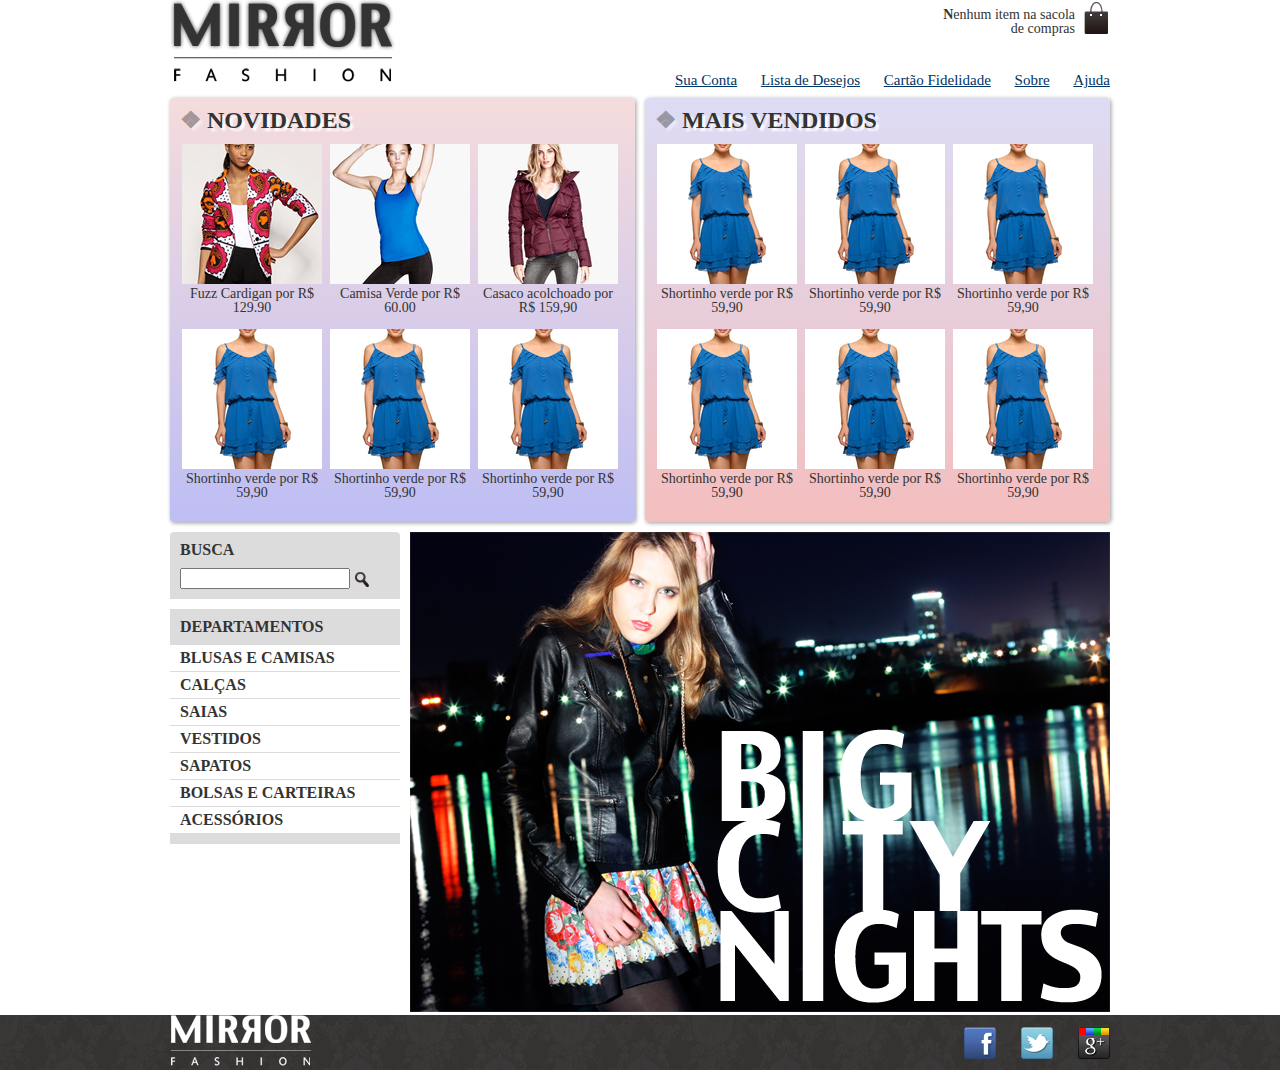
<file: CAELUM - arquivos/mirror-fashion/index.html>
<!DOCTYPE html>
<html>
    <head>
        <title>Mirror Fashion</title>
        <meta charset="utf-8">
        <link rel="stylesheet" href="css/principal.css">
        <link rel="stylesheet" href="css/reset.css">
    </head>
    <body>
        <header class="container">
            <h1>
                <img src="img/logo.png" alt="Mirror Fashion">
            </h1>
            <p class="sacola">Nenhum item na sacola de compras</p>
            <nav class="menu-opcoes">
                <ul>
                    <li><a href="#">Sua Conta</a></li>
                    <li><a href="#">Lista de Desejos</a></li>
                    <li><a href="#">Cartão Fidelidade</a></li>
                    <li><a href="sobre.html">Sobre</a></li>
                    <li><a href="#">Ajuda</a></li>
                </ul>
            </nav>
        </header>
		<div class="container paineis">
			<section class="painel novidades">
				<h2>Novidades</h2>
				<ol>
					<li>
						<a href="produto.html">
							<figure>
								<img src="img/produtos/miniatura1.png" alt="Fuzz Cardigan">
								<figcaption>Fuzz Cardigan por R$ 129.90</figcaption>
							</figure>
						</a>
					</li>
					<li>
						<a href="produto.html">
							<figure>
								<img src="img/produtos/miniatura5.png" alt="Camisa verde de botão">
								<figcaption>Camisa Verde por R$ 60.00</figcaption>
							</figure>
						</a>
					</li>
					<li>
						<a href="produto.html">
							<figure>
								<img src="img/produtos/miniatura4.png" alt="casaco acolchoado verde">
								<figcaption>Casaco acolchoado por R$ 159,90</figcaption>
							</figure>
						</a>
					</li>
					<li>
						<a href="produto.html">
							<figure>
								<img src="img/produtos/miniatura15.png" alt="shortinho verde">
								<figcaption>Shortinho verde por R$ 59,90</figcaption>
							</figure>
						</a>
					</li>
					<li>
						<a href="produto.html">
							<figure>
								<img src="img/produtos/miniatura15.png" alt="shortinho verde">
								<figcaption>Shortinho verde por R$ 59,90</figcaption>
							</figure>
						</a>
					</li>
					<li>
						<a href="produto.html">
							<figure>
								<img src="img/produtos/miniatura15.png" alt="shortinho verde">
								<figcaption>Shortinho verde por R$ 59,90</figcaption>
							</figure>
						</a>
					</li>
				</ol>
			</section>
			<section	class="painel mais-vendidos">
				<h2>Mais Vendidos</h2>
				<ol>
					<li>
						<a href="produto.html">
							<figure>
								<img src="img/produtos/miniatura15.png" alt="shortinho verde">
								<figcaption>Shortinho verde por R$ 59,90</figcaption>
							</figure>
						</a>
					</li>
					<li>
						<a href="produto.html">
							<figure>
								<img src="img/produtos/miniatura15.png" alt="shortinho verde">
								<figcaption>Shortinho verde por R$ 59,90</figcaption>
							</figure>
						</a>
					</li>
					<li>
						<a href="produto.html">
							<figure>
								<img src="img/produtos/miniatura15.png" alt="shortinho verde">
								<figcaption>Shortinho verde por R$ 59,90</figcaption>
							</figure>
						</a>
					</li>
					<li>
						<a href="produto.html">
							<figure>
								<img src="img/produtos/miniatura15.png" alt="shortinho verde">
								<figcaption>Shortinho verde por R$ 59,90</figcaption>
							</figure>
						</a>
					</li>
					<li>
						<a href="produto.html">
							<figure>
								<img src="img/produtos/miniatura15.png" alt="shortinho verde">
								<figcaption>Shortinho verde por R$ 59,90</figcaption>
							</figure>
						</a>
					</li>
					<li>
						<a href="produto.html">
							<figure>
								<img src="img/produtos/miniatura15.png" alt="shortinho verde">
								<figcaption>Shortinho verde por R$ 59,90</figcaption>
							</figure>
						</a>
					</li>
				</ol>
	</section>
	
		</div>
		

        <div class="destaque">
			<section class="busca">
				<h2>Busca</h2>
				<form>
					<input type="search">
					<input type="image" src="img/busca.png" class="lupa">
				</form>
			</section>
			<section class="menu-departamentos">
				<h2>Departamentos</h2>
				<nav>
					<ul>
						<li>
							<a	href="#">Blusas	e	Camisas</a>
							<ul>
									<li><a	href="#">Manga	curta</a></li>
									<li><a	href="#">Manga	comprida</a></li>
									<li><a	href="#">Camisa	social</a></li>
									<li><a	href="#">Camisa	casual</a></li>
							</ul></li>
						<li><a href="#">Calças</a></li>
						<li><a href="#">Saias</a></li>
						<li><a href="#">Vestidos</a></li>
						<li><a href="#">Sapatos</a></li>
						<li><a href="#">Bolsas e Carteiras</a></li>
						<li><a href="#">Acessórios</a></li>
					</ul>
				</nav>
			</section>
			<img src="img/destaque-home.png" alt="Promoção: Big City Night">
		</div>
        

        <footer>
			<div	class="container">
					<img	src="img/logo-rodape.png" alt="Logo	Mirror	Fashion">
					<ul	class="social">
							<li><a	href="http://facebook.com/mirrorfashion">Facebook</a></li>
							<li><a	href="http://twitter.com/mirrorfashion">Twitter</a></li>
							<li><a	href="http://plus.google.com/mirrorfashion">Google+</a></li>
					</ul>
			</div>
</footer>

    </body>
</html>
</file>
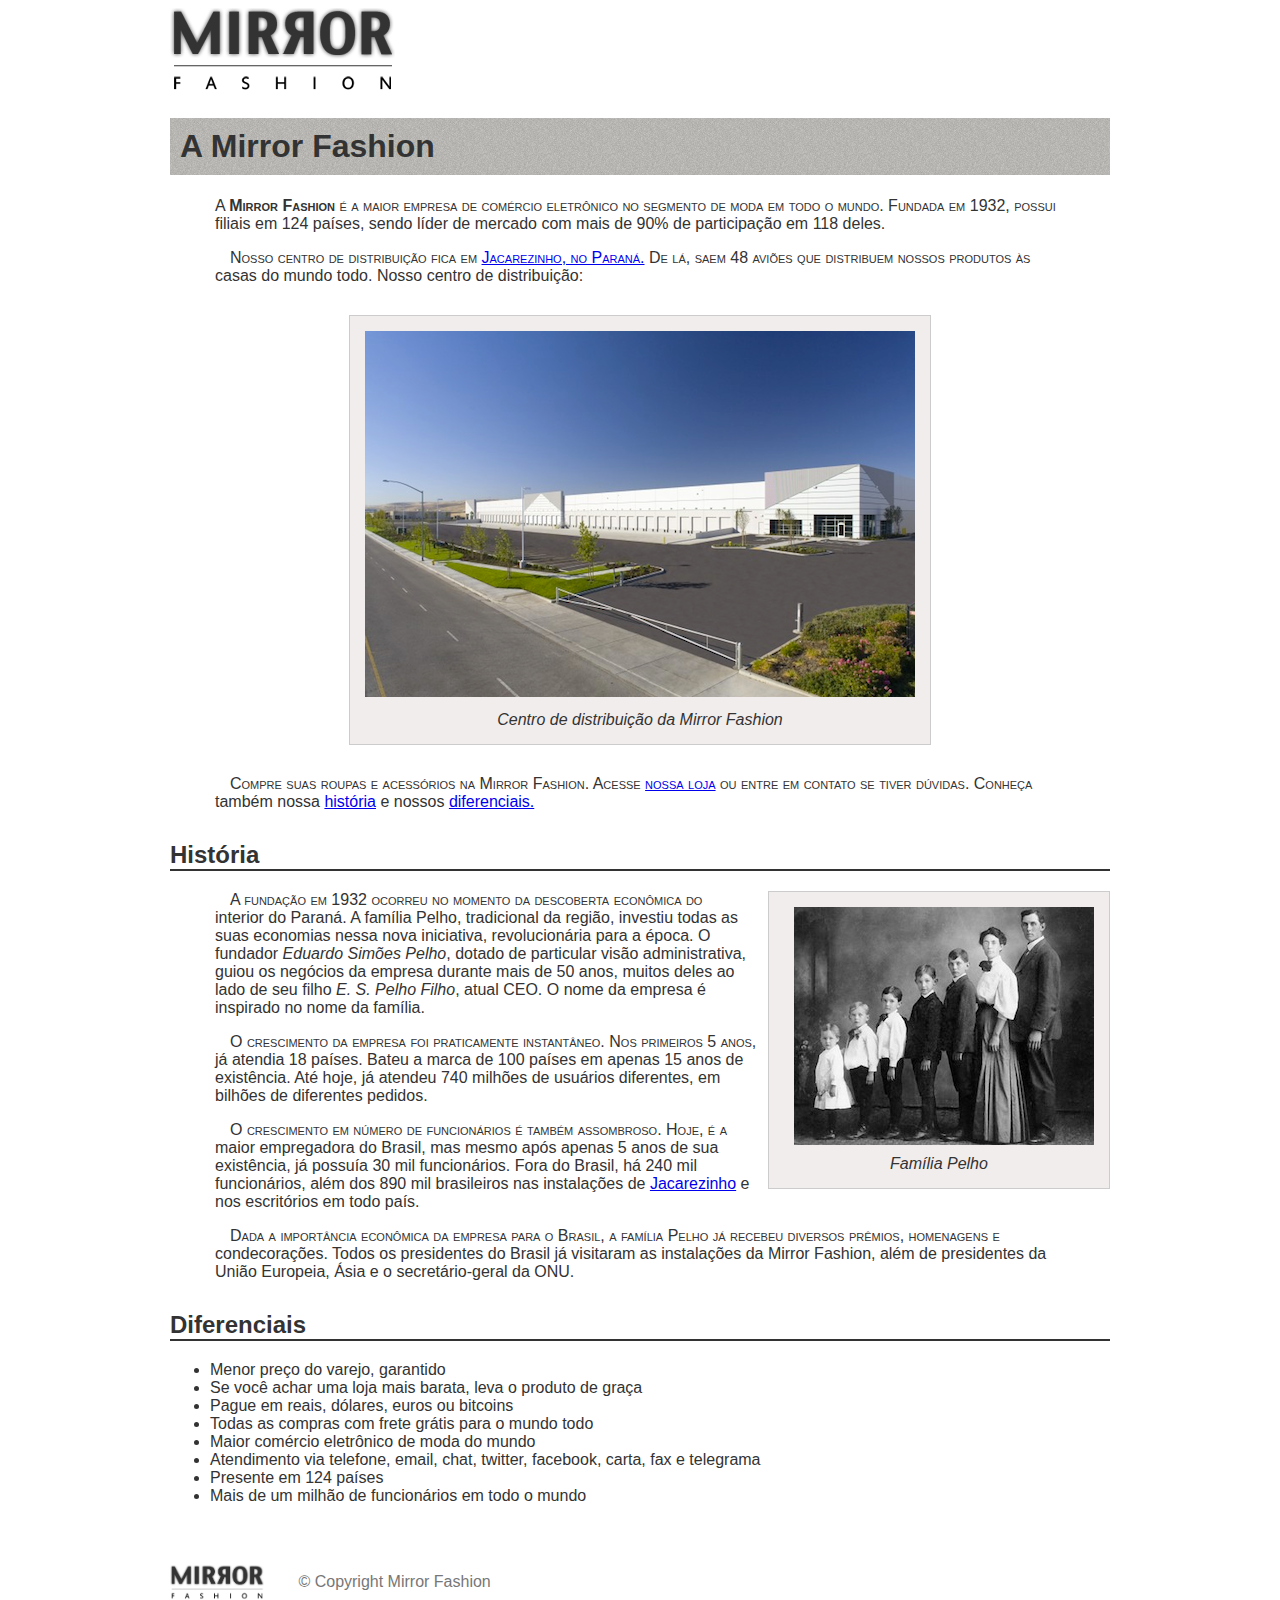
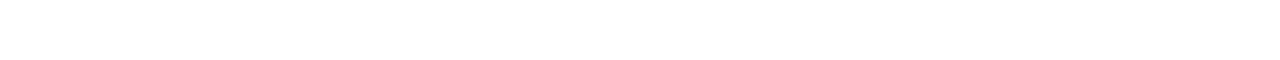
<file: CAELUM - arquivos/mirror-fashion/sobre.html>
<!DOCTYPE html>
<html>
    <head>
        <meta charset="utf-8">
        <title>Sobre a Mirror Fashion</title>
        <link	rel="stylesheet" href="css/sobre.css">
    </head>
    <body>
        <img src="img/logo.png" alt="Logo da Mirror Fashion">
        <h1>A Mirror Fashion</h1>
        <p>
            A <strong>Mirror Fashion</strong> é a maior empresa de comércio eletrônico no segmento de moda em todo o mundo.
            Fundada em 1932, possui filiais em 124 países, sendo líder de mercado com mais de 90% de participação em 118 deles.
        </p>
        <p>
            Nosso centro de distribuição fica em <a href="https://maps.google.com.br/?q=Jacarezinho">Jacarezinho, no Paraná.</a> De lá, saem 48 aviões que
            distribuem nossos produtos às casas do mundo todo. Nosso centro de distribuição:
        </p>
        <figure id="centro-distribuicao">
            <img src="img/centro-distribuicao.png" alt="Centro de distribuição da Mirror Fashion">
            <figcaption>Centro de distribuição da Mirror Fashion</figcaption>
        </figure>
        <p>
            Compre suas roupas e acessórios na Mirror Fashion. Acesse 	<a	href="index.html">nossa	loja</a> ou entre em contato
            se tiver dúvidas. Conheça também nossa <a href="#historia">história</a> e nossos <a href="#diferenciais">diferenciais.</a>
        </p>
        <h2 id="historia">História</h2>
        <figure id="familia-pelho">
            <img id="familia-pelho" src="img/familia-pelho.jpg" alt="Família Pelho">
            <figcaption>Família Pelho</figcaption>
        </figure>
        <p>
            A fundação em 1932 ocorreu no momento da descoberta econômica do interior do Paraná. A
            família Pelho, tradicional da região, investiu todas as suas economias nessa nova iniciativa,
            revolucionária para a época. O fundador <em>Eduardo Simões Pelho</em>, dotado de particular
            visão administrativa, guiou os negócios da empresa durante mais de 50 anos, muitos deles ao lado
            de seu filho <em>E. S. Pelho Filho</em>, atual CEO. O nome da empresa é inspirado no nome da família.
        </p>
        <p>
            O crescimento da empresa foi praticamente instantâneo. Nos primeiros 5 anos, já atendia 18
            países. Bateu a marca de 100 países em apenas 15 anos de existência. Até hoje, já atendeu 740 milhões
            de usuários diferentes, em bilhões de diferentes pedidos.
        </p>
        <p>
            O crescimento em número de funcionários é também assombroso. Hoje, é a maior empregadora do
            Brasil, mas mesmo após apenas 5 anos de sua existência, já possuía 30 mil funcionários. Fora do
            Brasil, há 240 mil funcionários, além dos 890 mil brasileiros nas instalações de <a href="https://maps.google.com.br/?q=Jacarezinho">Jacarezinho</a> e
            nos escritórios em todo país.
        </p>
        <p>
            Dada a importância econômica da empresa para o Brasil, a família Pelho já recebeu diversos
            prêmios, homenagens e condecorações. Todos os presidentes do Brasil já visitaram as instalações da Mirror
            Fashion, além de presidentes da União Europeia, Ásia e o secretário-geral da ONU.
        </p>


        <h2 id="diferenciais">Diferenciais</h2>
<ul>
			<li>Menor	preço	do	varejo,	garantido</li>
			<li>Se	você	achar	uma	loja	mais	barata,	leva	o	produto	de	graça</li>
			<li>Pague em reais, dólares, euros ou bitcoins</li>
			<li>Todas as compras com frete grátis para o mundo todo</li>
			<li>Maior comércio eletrônico de moda do mundo</li>
			<li>Atendimento via telefone, email, chat, twitter, facebook, carta, fax e telegrama</li>
            <li>Presente em 124 países</li>
            <li>Mais de um milhão de funcionários em todo o mundo</li>
</ul>
<div id="rodape">
    <img src="img/logo.png">

    &copy;	Copyright	Mirror	Fashion

</div>
    </body>
</html>
</file>
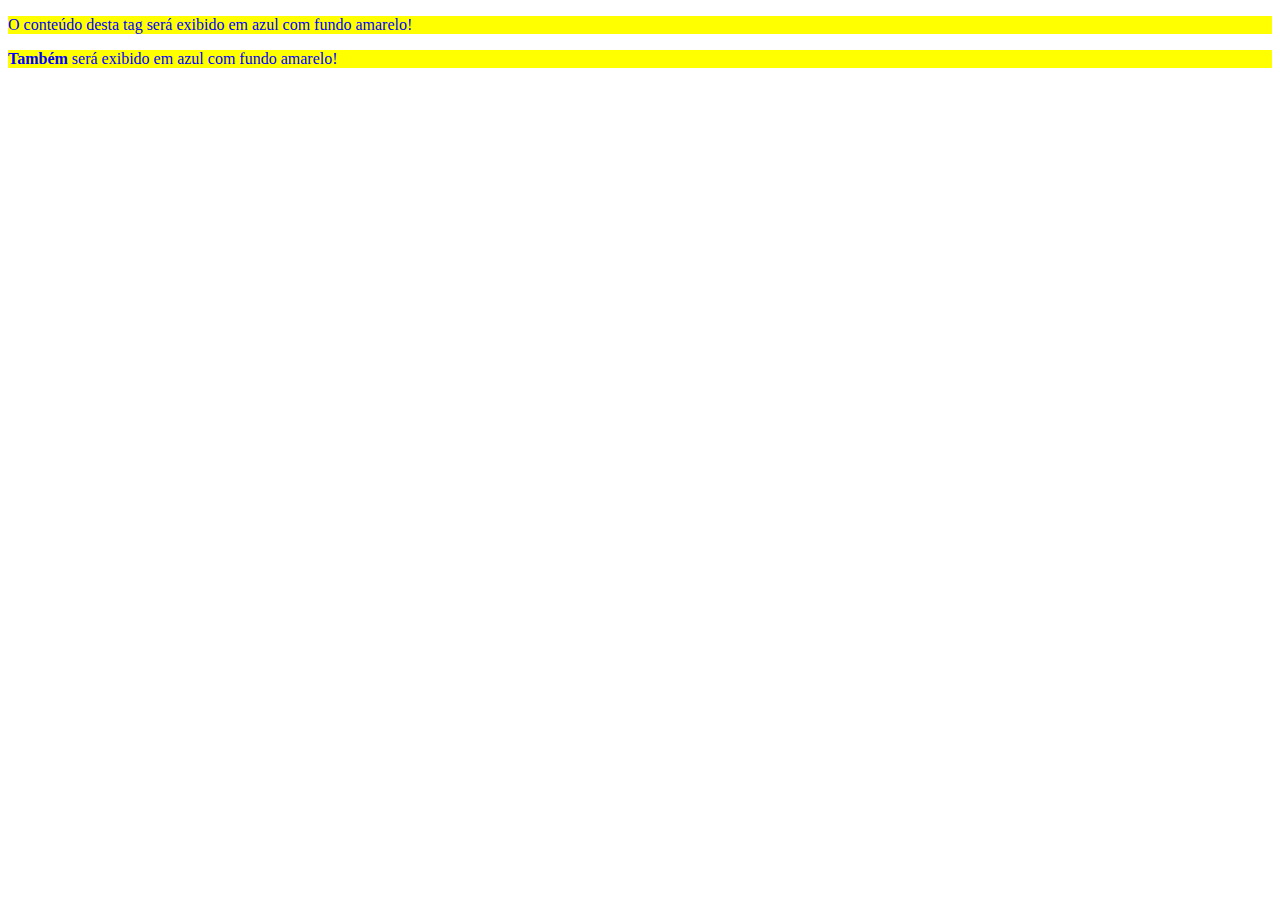
<file: CAELUM - arquivos/Testes de css/Css1.html>
<!DOCTYPE html>
<html>
    <head>
        <meta charset="utf-8">
        <title>Sobre a Mirror Fashion</title>
        <style>
            p {
                background-color: yellow;
                color: blue;
            }
        </style>
    </head>
    <body>
        <p>
            O conteúdo desta tag será exibido em azul com fundo amarelo!
        </p>
        <p>
            <strong>Também</strong> será exibido em azul com fundo amarelo!
        </p>
    </body>
</html>
</file>
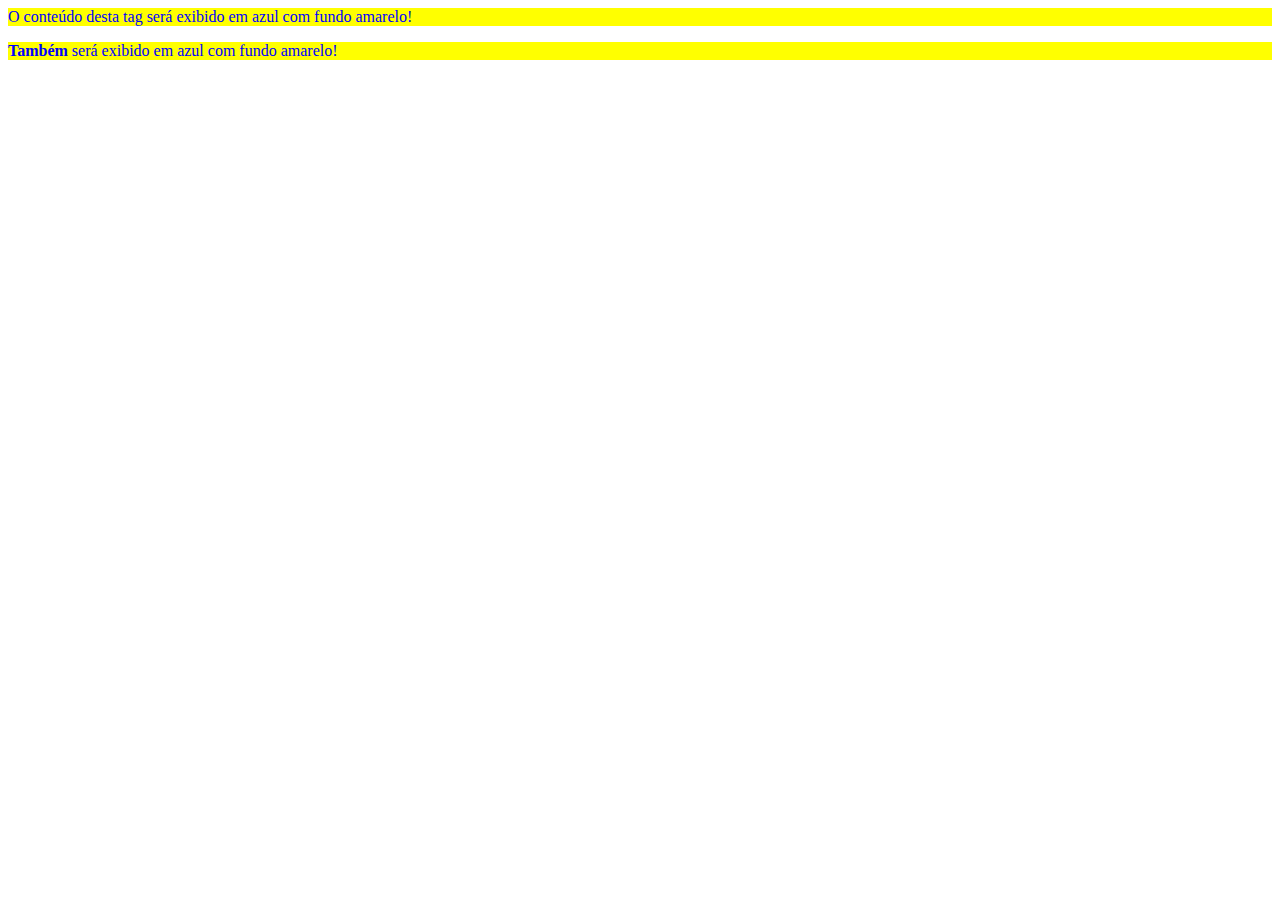
<file: CAELUM - arquivos/Testes de css/Css2.html>
<head>
    <meta	charset="utf-8">
    <title>Sobre	a	Mirror	Fashion</title>
    <link	rel="stylesheet" href="Css2.css">
</head>
<body>
    <p>
            O	conteúdo	desta	tag	será	exibido	em	azul	com	fundo	amarelo!
    </p>
    <p>
            <strong>Também</strong>	será	exibido	em	azul	com	fundo	amarelo!
    </p>
</body>
</html>
</file>
<file: CAELUM - arquivos/mirror-fashion/css/principal.css>
.container	{
    margin: 0	auto;
    width: 940px;
	margin-right:	auto;
	margin-left:	auto;

}
.logotipo	{
    position:	relative;
    top: 20px;
    left: 50px;
}

.sacola	{
    background:	url(../img/sacola.png)	no-repeat	top	right;
    font-size: 14px;
    padding-right: 35px;
    text-align:	right;
    width: 140px;
    padding-top: 8px;
    position:	absolute;
	top: 0;
	right: 0;

}
body	{
    color: #333333;
    font-family: "Lucida	Sans	Unicode",	"Lucida	Grande",	sans-serif;
}
header	{
    position:	relative;
}
.menu-opcoes	{
    position:	absolute;
    bottom: 0;
    right: 0;
}
.menu-opcoes ul	{
    font-size: 15px;
} 
.menu-opcoes ul li	{
    display:	inline;
    margin-left: 20px;
}
.menu-opcoes a	{
        color: #003366;
}
.busca,
.menu-departamentos	{
float:	left;
background-color: #dcdcdc;
font-weight:	bold;
text-transform:	uppercase;
margin-right: 10px;
width: 230px;

}
.busca h2,.busca form,.menu-departamentos h2	{
			margin: 10px;
	}
.menu-departamentos	{
clear:	left;
text-transform:	uppercase;
margin-top: 10px;
padding-bottom: 10px;
}
.menu-departamentos li	{
    background-color:	white;
    margin-bottom: 1px;
    padding: 5px 10px;
}
.menu-departamentos a	{
    color: #333333;
    text-decoration:	none;
}

.item-menu	{
    text-decoration:	none;
}
.busca input	{
    vertical-align:	middle;
}
.busca input[type=search]	{
    width: 170px;
}
.destaque	{
    margin-top: 10px;
    margin-left: auto;
    margin-right: auto;
    width: 940px;
}
.painel li	{
    display:	inline-block;
    vertical-align:	top;
    width: 140px;
    margin: 2px;
    padding-bottom: 10px;
}
.painel	{
    margin: 10px 0;
    padding: 10px;
    width: 445px;
	

}
.painel h2	{
    font-size: 24px;
    font-weight:	bold;
    text-transform:	uppercase;
    margin-bottom: 10px;
}

.painel a	{
			color: #333;
			font-size: 14px;
			text-align:	center;
			text-decoration:	none;
	}
.novidades	{
    float:	left;
    background-color: #f5dcdc;
}
.mais-vendidos	{
    float:	right;
    background-color: #dcdcf5;
}

.facebook	{
    /*	tamanho	do	elemento	=	imagem	*/
    height: 55px;
    width: 85px;
    /*	imagem	como	fundo	*/
    background-image:	url(../img/facebook.png);
    /*	retirando	o	texto	da	frente	*/
    text-indent:	-9999px;
}
footer	{
    background-image:	url(../img/fundo-rodape.png);
    clear:	both;
    padding: 20px 0;

}
footer .container	{
    position:	relative;
}
.social	{
    position:	absolute;
    top: 12px;
    right: 0;
}
.social li	{
    float:	left;
    margin-left: 25px;
}

.social a {
    /*	tamanho	da	imagem	*/
    height: 32px;
    width: 32px;
    /*	image	replacement	*/
    display:	block;
    text-indent:	-9999px;		
}
.social a[href*="facebook.com"]	{
    background-image:	url(../img/facebook.png);
}
.social a[href*="twitter.com"]	{
    background-image:	url(../img/twitter.png);
}
.social a[href*="plus.google.com"]	{
    background-image:	url(../img/googleplus.png);
}
p:first-letter	{
    font-weight:	bold;
}
.menu-departamentos li ul	{
    display:	none;
}
.menu-departamentos li:hover ul	{
    display:	block;
}
.menu-departamentos ul ul li	{
    background-color: #dcdcdc;
}

.menu-departamentos li li a:before	{
    content: '\272A';
    padding-right: 3px;
}
.painel h2:before	{
    content: '\2756';
    padding-right: 5px;
    opacity: 0.4;
}
.painel	{
    border-radius: 4px;
    box-shadow: 1px 1px 4px #999;
}
.painel h2	{
    text-shadow: 3px 3px 2px #FFF;
}
.busca	{
    border-top-left-radius: 4px;
    border-top-right-radius: 4px;
}
.novidades	{
    background-color: #f5dcdc;
    background:	linear-gradient(#f5dcdc,	#bebef4);
}
.mais-vendidos	{
    background: #dcdcf5;
    background:	linear-gradient(#dcdcf5,	#f4bebe);
}
.painel li:hover	{
    transform:	scale(1.2)	rotate(-5deg);
}
</file>
<file: CAELUM - arquivos/mirror-fashion/css/sobre.css>
body{
color: #333333;
font-family: "Lucida	Sans	Unicode",	"Lucida	Grande",	sans-serif;
margin-left:	auto;
margin-right:	auto;
width: 940px;

}
h1	{
 background-image:	url(../img/sobre-background.jpg);
 padding: 10px;
}
h2	{
 border-bottom: 2px	solid	#333333;
 margin-top: 30px;

}
p	{
    padding: 0 45px;
    text-indent: 15px;
}
figure	{
background-color: #F2EDED;
border: 1px	solid	#ccc;
text-align:	center;
padding: 15px;
margin: 30px;
}
figcaption	{
font-style:	italic;
margin-top:10px;
}
#centro-distribuicao	{
    margin-left:	auto;
    margin-right:	auto;
    width: 550px;
}
#rodape	{
    color: #777;
    margin: 30px 0;
    padding: 30px 0;
}
#rodape img	{
    margin-right: 30px;
    vertical-align:	middle;
    width: 94px;
}
#familia-pelho	{
    float:	right;
    margin: 0 0 10px 10px;
}
h1	+	p	{
    text-indent: 0;
}
p:first-line	{
    font-variant:	small-caps;
}
.menu-opcoes a:hover	{
    color: #007dc6;
}
.menu-opcoes a:active	{

        color: #867dc6;
}
</file>
<file: CAELUM - arquivos/Testes de css/Css2.css>
p	{
    color:	blue;	
    background-color:	yellow;
}
</file>
